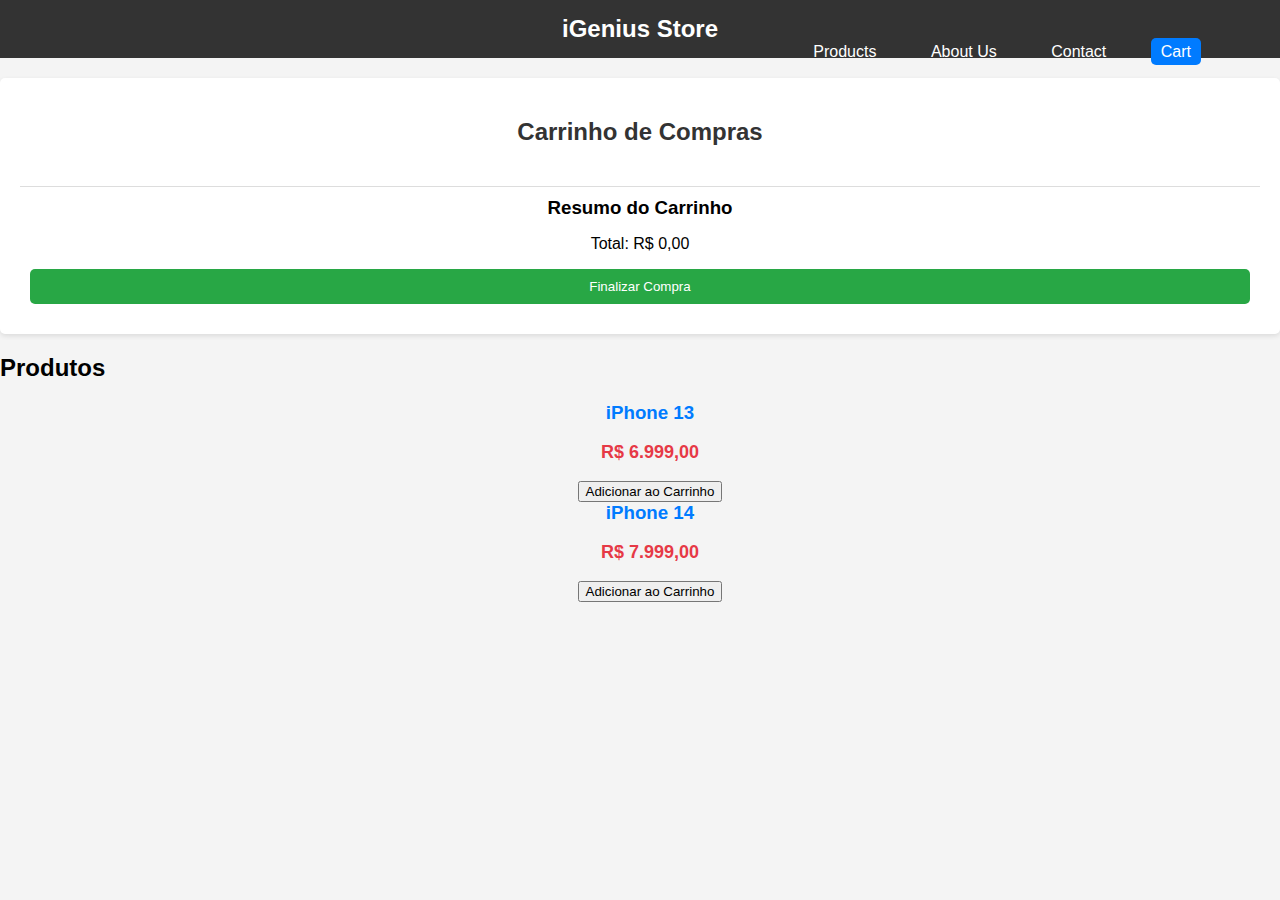
<file: carrinho.html>
<!DOCTYPE html>
<html lang="pt-br">
<head>
    <meta charset="UTF-8">
    <meta name="viewport" content="width=device-width, initial-scale=1.0">
    <meta http-equiv="X-UA-Compatible" content="IE=edge">
    <title>Carrinho de Compras</title>
    <link rel="stylesheet" href="carrinho.css">
    <style>
        /* Additional styles for responsiveness */
        .cart-container {
            padding: 20px;
        }

        .cart-item {
            display: flex;
            flex-direction: column;
            align-items: center;
            margin-bottom: 20px;
        }

        .item-details {
            text-align: center;
        }

        .cart-items {
            display: flex;
            flex-wrap: wrap;
            justify-content: center;
        }

        .cart-summary {
            text-align: center;
            margin-top: 20px;
        }

        @media (min-width: 768px) {
            .cart-item {
                flex-direction: row;
                justify-content: space-between;
                width: 100%;
                max-width: 400px;
            }

            .item-details {
                margin-left: 20px;
            }
        }
    </style>
</head>
<body>

    <!-- Cabeçalho -->
    <header>
        <div class="container">
            <div class="logo">
                <a href="#">iGenius Store</a>
            </div>
            <nav>
                <ul>
                    <li><a href="index.html">Products</a></li>
                    <li><a href="#about">About Us</a></li>
                    <li><a href="#contact">Contact</a></li>
                    <li><a href="carrinho.html" class="cart-button">Cart</a></li>
                </ul>
            </nav>
        </div>
    </header>

    <!-- Carrinho de Compras -->
    <section class="cart-container">
        <h2>Carrinho de Compras</h2>
        <div id="cart" class="cart-items">
            <!-- Cart items will be dynamically added here -->
        </div>
        <div class="cart-summary">
            <h3>Resumo do Carrinho</h3>
            <p>Total: <span id="total-price">R$ 0,00</span></p>
            <button class="checkout-button">Finalizar Compra</button>
        </div>
    </section>

    <!-- Product List -->
    <section class="product-list">
        <h2>Produtos</h2>
        <div class="product">
            <div class="item-details">
                <h3>iPhone 13</h3>
                <p class="price">R$ 6.999,00</p>
                <button class="add-to-cart">Adicionar ao Carrinho</button>
            </div>
        </div>
        <div class="product">
            <div class="item-details">
                <h3>iPhone 14</h3>
                <p class="price">R$ 7.999,00</p>
                <button class="add-to-cart">Adicionar ao Carrinho</button>
            </div>
        </div>
        <!-- Add more products as needed -->
    </section>

    <script src="carrinho.js"></script>

</body>
</html>
</file>
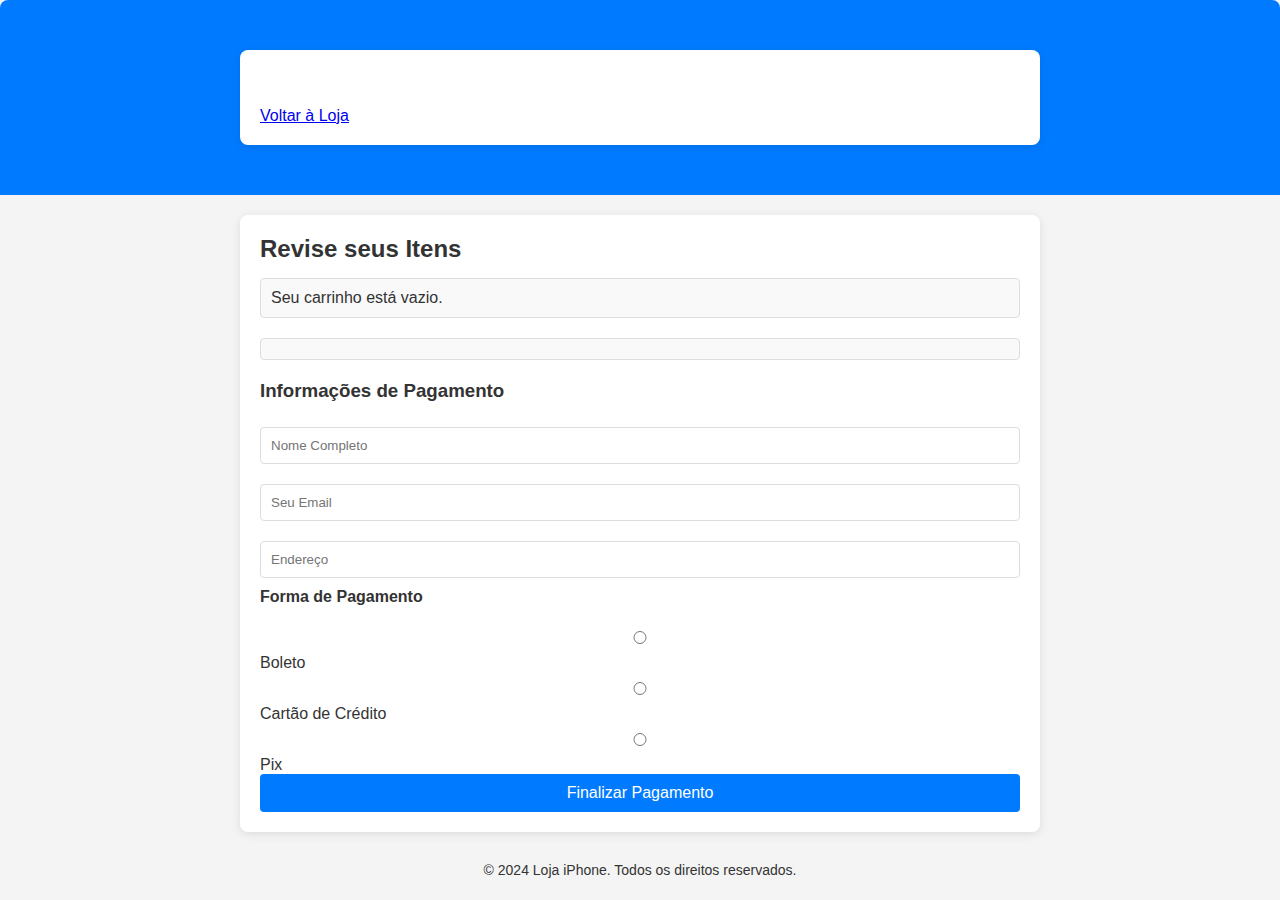
<file: checkout.html>
<!DOCTYPE html>
<html lang="pt-br">
<head>
    <meta charset="UTF-8">
    <meta name="viewport" content="width=device-width, initial-scale=1.0">
    <meta http-equiv="X-UA-Compatible" content="IE=edge">
    <title>Checkout</title>
    <link rel="stylesheet" href="checkout.css">
    <style>
        /* Responsive styles for mobile and desktop */
        body {
            font-family: 'Arial', sans-serif;
            background-color: #f4f4f4;
            color: #333;
        }

        .container {
            width: 90%;
            max-width: 800px;
            margin: 20px auto;
            padding: 20px;
            background-color: #fff;
            border-radius: 8px;
            box-shadow: 0 2px 10px rgba(0, 0, 0, 0.1);
        }

        header {
            background-color: #007bff;
            color: white;
            padding: 20px;
            border-radius: 8px 8px 0 0;
        }

        header h1 {
            text-align: center;
        }

        h2, h3, h4 {
            margin-bottom: 15px;
        }

        #checkout-items, #total-price {
            border: 1px solid #ddd;
            padding: 10px;
            margin-bottom: 20px;
            border-radius: 4px;
            background-color: #f9f9f9;
        }

        input[type="text"], input[type="email"], input[type="radio"] {
            width: 100%;
            padding: 10px;
            margin: 10px 0;
            border: 1px solid #ddd;
        }

        button {
            padding: 10px 15px;
            background-color: #007bff;
            color: white;
            border: none;
            border-radius: 4px;
            cursor: pointer;
            width: 100%;
        }

        button:hover {
            background-color: #0056b3;
        }

        footer {
            text-align: center;
            margin-top: 20px;
        }

        @media (min-width: 768px) {
            header {
                padding: 30px;
            }

            button {
                width: auto;
            }
        }
    </style>
</head>
<body>
    <header>
        <div class="container">
            <h1>Finalizar Compra</h1>
            <a href="index.html" class="btn">Voltar à Loja</a>
        </div>
    </header>

    <section id="checkout" class="container">
        <h2>Revise seus Itens</h2>
        <div id="checkout-items"></div>
        <div id="total-price"></div>
        
        <h3>Informações de Pagamento</h3>
        <form id="payment-form">
            <input type="text" id="name" placeholder="Nome Completo" required>
            <input type="email" id="email" placeholder="Seu Email" required>
            <input type="text" id="address" placeholder="Endereço" required>
            <h4>Forma de Pagamento</h4>
            <input type="radio" id="boleto" name="payment" value="boleto" required>
            <label for="boleto">Boleto</label>
            <input type="radio" id="cartao" name="payment" value="cartao" required>
            <label for="cartao">Cartão de Crédito</label>
            <input type="radio" id="pix" name="payment" value="pix" required>
            <label for="pix">Pix</label>
            <button type="submit">Finalizar Pagamento</button>
        </form>
    </section>

    <footer>
        <p>&copy; 2024 Loja iPhone. Todos os direitos reservados.</p>
    </footer>

    <script src="checkout.js"></script>
</body>
</html>
</file>
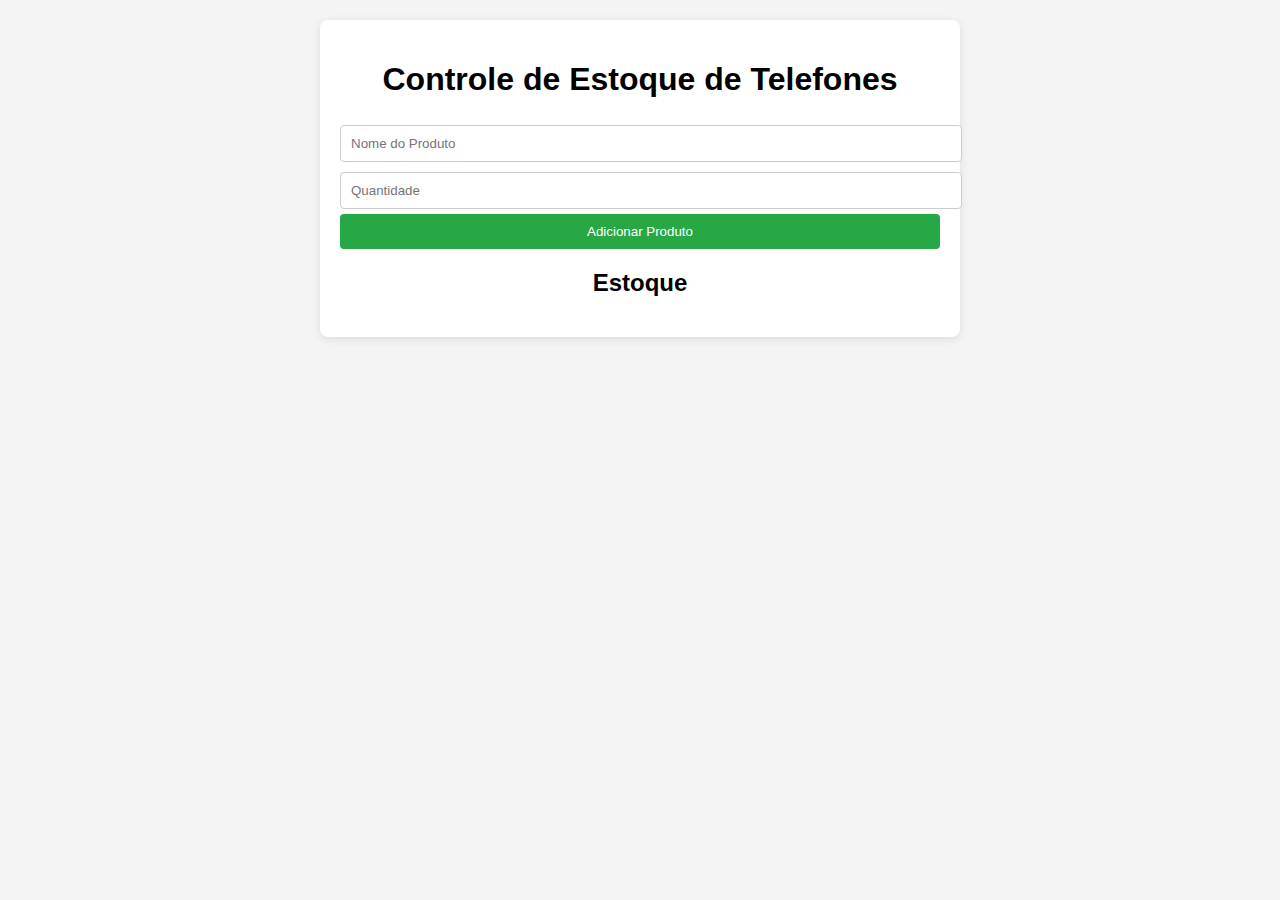
<file: estoque.html>
<!DOCTYPE html>
<html lang="pt-BR">
<head>
    <meta charset="UTF-8">
    <meta name="viewport" content="width=device-width, initial-scale=1.0">
    <title>Controle de Estoque</title>
    <link rel="stylesheet" href="estoque.css">
    <style>
        body {
            font-family: Arial, sans-serif;
            background-color: #f4f4f4;
            margin: 0;
            padding: 20px;
        }

        .container {
            max-width: 90%; /* Adjusted for better responsiveness */
            width: 600px; /* Set a max width for larger screens */
            margin: auto;
            background: white;
            padding: 20px;
            border-radius: 8px;
            box-shadow: 0 2px 10px rgba(0, 0, 0, 0.1);
        }

        h1, h2 {
            text-align: center;
        }

        form {
            display: flex;
            flex-direction: column; /* Stack elements vertically on smaller screens */
            align-items: stretch; /* Ensure inputs and buttons take full width */
        }

        input {
            padding: 10px;
            margin: 5px 0; /* Adjusted margin for better spacing */
            border: 1px solid #ccc;
            border-radius: 4px;
            width: 100%; /* Ensure inputs take full width */
        }

        button {
            padding: 10px;
            background-color: #28a745;
            color: white;
            border: none;
            border-radius: 4px;
            cursor: pointer;
            width: 100%; /* Ensure button takes full width */
        }

        button:hover {
            background-color: #218838;
        }

        ul {
            list-style-type: none;
            padding: 0;
        }

        li {
            display: flex;
            justify-content: space-between;
            padding: 10px;
            border-bottom: 1px solid #ccc;
        }
    </style>
</head>
<body>
    <div class="container">
        <h1>Controle de Estoque de Telefones</h1>
        <form id="product-form">
            <input type="text" id="product-name" placeholder="Nome do Produto" required>
            <input type="number" id="product-quantity" placeholder="Quantidade" required min="1">
            <button type="submit">Adicionar Produto</button>
        </form>
        <h2>Estoque</h2>
        <ul id="product-list"></ul>
    </div>
    <script src="eoqu.js"></script>
</body>
</html>
</file>
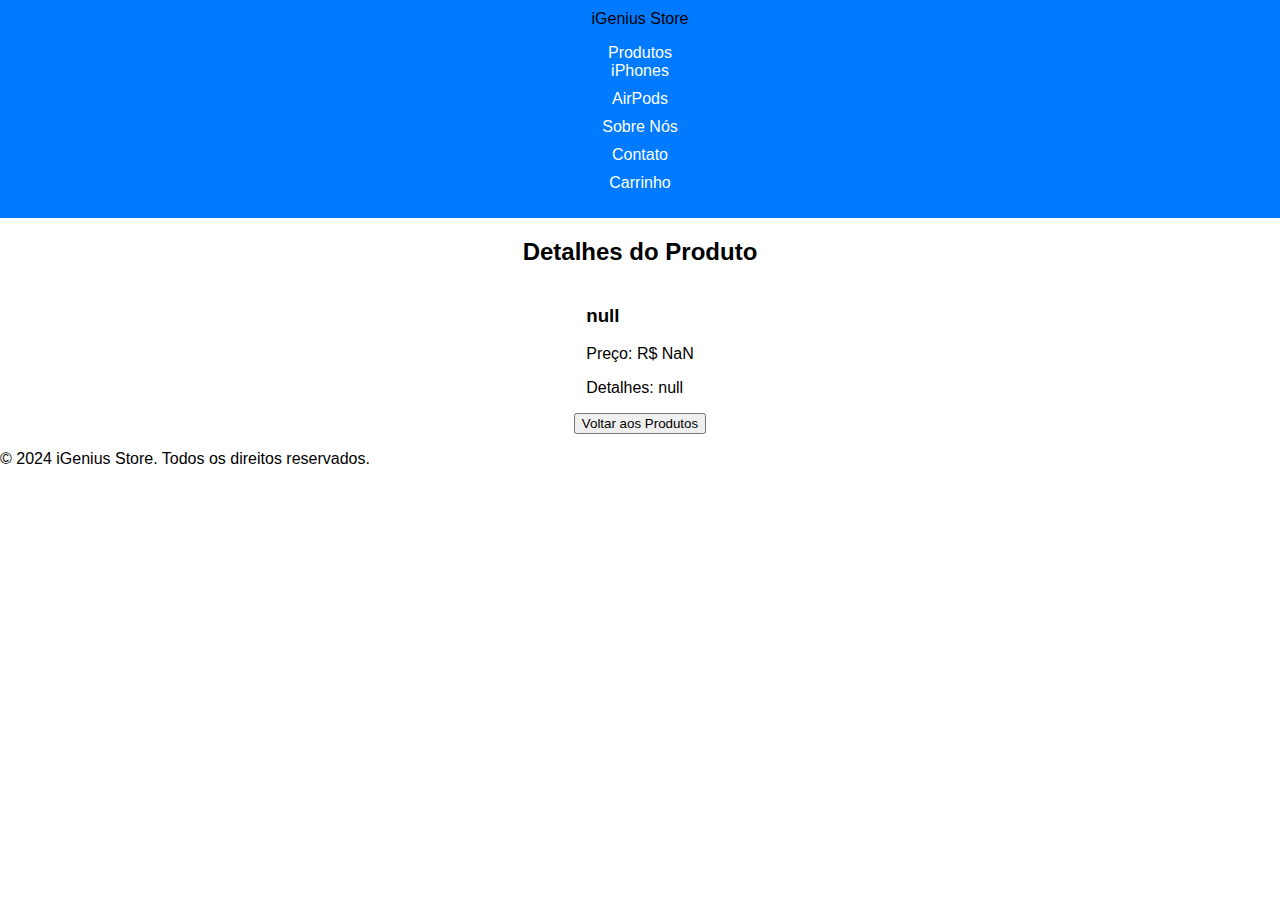
<file: product.html>
<!DOCTYPE html>
<html lang="pt-br">
<head>
    <meta charset="UTF-8">
    <meta name="viewport" content="width=device-width, initial-scale=1.0">
    <title>Detalhes do Produto</title>
    <link rel="stylesheet" href="styles.css">
</head>
<body>

    <!-- Cabeçalho -->
    <header>
        <div class="container">
            <div class="logo">
                iGenius Store
            </div>
            <nav>
                <ul>
                    <li><a href="#products">Produtos</a>
                        <ul class="dropdown">
                            <li><a href="#iphones">iPhones</a></li>
                            <li><a href="#airpods">AirPods</a></li>
                        </ul>
                    </li>
                    <li><a href="#about">Sobre Nós</a></li>
                    <li><a href="#contact">Contato</a></li>
                    <li><a href="carrinho.html" class="cart-button">Carrinho</a></li>
                </ul>
            </nav>
        </div>
    </header>

    <section class="container">
        <h2>Detalhes do Produto</h2>
        <div id="product-details"></div>
        <button onclick="location.href='index.html'">Voltar aos Produtos</button>
    </section>

    <footer>
        <p>&copy; 2024 iGenius Store. Todos os direitos reservados.</p>
    </footer>

    <script>
        // Função para obter os parâmetros da URL
        function getQueryParameter(name) {
            const urlParams = new URLSearchParams(window.location.search);
            return urlParams.get(name);
        }

        // Preencher detalhes do produto na página
        document.addEventListener('DOMContentLoaded', () => {
            const product = getQueryParameter('product');
            const price = getQueryParameter('price');
            const details = getQueryParameter('details');

            const productDetailsContainer = document.getElementById('product-details');
            productDetailsContainer.innerHTML = `
                <h3>${product}</h3>
                <p>Preço: R$ ${parseFloat(price).toFixed(2)}</p>
                <p>Detalhes: ${details}</p>
            `;
        });
    </script>

</body>
</html>
</file>
<file: carrinho.css>
/* General Styles */
body {
    font-family: Arial, sans-serif;
    background-color: #f4f4f4;
    margin: 0;
    padding: 0;
}

.container {
    width: 90%;
    margin: auto;
}

/* Header Styles */
header {
    background: #333;
    color: #fff;
    padding: 15px 0;
    text-align: center;
}

header .logo {
    font-size: 24px;
    font-weight: bold;
}

header .logo a {
    color: #fff;
    text-decoration: none;
}

nav {
    float: right;
}

nav ul {
    list-style: none;
    padding: 0;
    margin: 0;
}

nav ul li {
    display: inline;
    margin: 0 15px;
}

nav ul li a {
    color: #fff;
    text-decoration: none;
    padding: 5px 10px;
    transition: background 0.3s;
}

nav ul li a:hover {
    background: #555;
    border-radius: 5px;
}

.cart-button {
    background: #007bff;
    padding: 5px 10px;
    border-radius: 5px;
    color: white;
    text-decoration: none;
}

.cart-button:hover {
    background: #0056b3;
}

/* Cart Container */
.cart-container {
    background: white;
    padding: 20px;
    border-radius: 5px;
    box-shadow: 0 2px 5px rgba(0, 0, 0, 0.1);
    margin-top: 20px;
}

.cart-container h2 {
    margin-bottom: 20px;
    color: #333;
    text-align: center;
}

.cart-items {
    margin-bottom: 20px;
}

.cart-item {
    display: flex;
    align-items: center;
    border: 1px solid #ddd;
    border-radius: 5px;
    padding: 10px;
    margin-bottom: 15px;
    background-color: #f9f9f9;
    transition: background-color 0.3s ease;
}

.cart-item:hover {
    background-color: #f1f1f1;
}

.cart-item img {
    width: 100px;
    height: auto;
    margin-right: 20px;
}

.item-details {
    flex-grow: 1;
}

.item-details h3 {
    margin: 0;
    color: #007bff;
}

.price {
    font-size: 18px;
    color: #e63946;
    font-weight: bold;
}

.quantity {
    width: 50px;
    margin-left: 10px;
}

.remove-item {
    background: #ff4d4d;
    color: white;
    border: none;
    padding: 5px 10px;
    border-radius: 5px;
    cursor: pointer;
    transition: background-color 0.3s ease, transform 0.2s ease;
}

.remove-item:hover {
    background: #ff1a1a;
}

.remove-item:active {
    transform: scale(0.95);
}

/* Cart Summary */
.cart-summary {
    margin-top: 20px;
    padding: 10px;
    border-top: 1px solid #ddd;
}

.cart-summary h3 {
    margin: 0;
    text-align: center;
}

.checkout-button {
    background: #28a745;
    color: white;
    border: none;
    padding: 10px;
    border-radius: 5px;
    cursor: pointer;
    width: 100%;
    transition: background-color 0.3s ease, transform 0.2s ease;
}

.checkout-button:hover {
    background: #218838;
}

.checkout-button:active {
    transform: scale(0.95);
}

/* Responsive Styles */
@media (max-width: 768px) {
    .container {
        width: 95%;
    }

    nav {
        float: none;
        text-align: center;
    }

    nav ul {
        display: flex;
        flex-direction: column;
    }

    nav ul li {
        margin: 10px 0;
    }

    .cart-item {
        flex-direction: column;
        align-items: flex-start;
    }

    .cart-item img {
        margin-bottom: 10px;
    }
}

@media (max-width: 576px) {
    .cart-item img {
        width: 80px;
    }

    .price {
        font-size: 16px;
    }

    .checkout-button {
        padding: 8px;
    }
}
</file>
<file: checkout.css>
* {
    margin: 0;
    padding: 0;
    box-sizing: border-box;
}

body {
    font-family: 'Arial', sans-serif;
    background-color: #f4f4f4;
    color: #333;
}

.container {
    width: 90%;
    max-width: 800px;
    margin: 20px auto;
    padding: 20px;
    background-color: #fff;
    border-radius: 8px;
    box-shadow: 0 2px 10px rgba(0, 0, 0, 0.1);
}

header {
    background-color: #007bff;
    color: white;
    padding: 20px;
    border-radius: 8px 8px 0 0;
}

header h1 {
    text-align: center;
}

h2, h3, h4 {
    margin-bottom: 15px;
}

#checkout-items, #total-price {
    border: 1px solid #ddd;
    padding: 10px;
    margin-bottom: 20px;
    border-radius: 4px;
    background-color: #f9f9f9;
}

input[type="text"], input[type="email"], input[type="radio"] {
    width: 100%;
    padding: 10px;
    margin: 10px 0;
    border: 1px solid #ddd;
    border-radius: 4px;
}

input[type="radio"] {
    width: auto; /* Ajusta o tamanho dos inputs de radio */
    margin: 0 5px 0 0; /* Margem para o radio */
}

button[type="submit"] {
    background-color: #007bff;
    color: white;
    padding: 10px;
    border: none;
    border-radius: 4px;
    cursor: pointer;
    width: 100%;
    font-size: 16px;
    transition: background-color 0.3s;
}

button[type="submit"]:hover {
    background-color: #0056b3;
}

footer {
    text-align: center;
    padding: 10px;
    margin-top: 20px;
}

footer p {
    font-size: 14px;
}

/* Responsive Styles */
@media (max-width: 768px) {
    .container {
        padding: 10px;
    }

    header {
        padding: 15px;
    }

    button[type="submit"] {
        padding: 15px;
        font-size: 18px;
    }

    h2, h3, h4 {
        margin-bottom: 10px;
    }

    footer p {
        font-size: 12px;
    }
}
</file>
<file: estoque.css>
body {
    font-family: Arial, sans-serif;
    background-color: #f4f4f4;
    margin: 0;
    padding: 20px;
}

.container {
    max-width: 90%; /* Adjusted for better responsiveness */
    width: 600px; /* Set a max width for larger screens */
    margin: auto;
    background: white;
    padding: 20px;
    border-radius: 8px;
    box-shadow: 0 2px 10px rgba(0, 0, 0, 0.1);
}

h1, h2 {
    text-align: center;
}

form {
    display: flex;
    flex-direction: column; /* Stack elements vertically on smaller screens */
    align-items: stretch; /* Ensure inputs and buttons take full width */
}

input {
    padding: 10px;
    margin: 5px 0; /* Adjusted margin for better spacing */
    border: 1px solid #ccc;
    border-radius: 4px;
    width: 100%; /* Ensure inputs take full width */
}

button {
    padding: 10px;
    background-color: #28a745;
    color: white;
    border: none;
    border-radius: 4px;
    cursor: pointer;
    width: 100%; /* Ensure button takes full width */
}

button:hover {
    background-color: #218838;
}

ul {
    list-style-type: none;
    padding: 0;
}

li {
    display: flex;
    justify-content: space-between;
    padding: 10px;
    border-bottom: 1px solid #ccc;
}

.remove-btn {
    background-color: #dc3545;
    color: white;
    border: none;
    border-radius: 4px;
    cursor: pointer;
    padding: 5px 10px; /* Added padding for better touch targets */
}

.remove-btn:hover {
    background-color: #c82333;
}
</file>
<file: styles.css>
/* styles.css */
body {
    font-family: Arial, sans-serif;
    margin: 0;
    padding: 0;
}

header {
    background-color: #007bff;
    padding: 10px 0;
}

.container {
    display: flex;
    flex-direction: column;
    align-items: center;
    max-width: 100%;
    margin: 0 auto;
    padding: 0 10px;
}

.logo a {
    font-size: 24px;
    font-weight: bold;
    color: white;
    text-decoration: none;
}

nav ul {
    list-style: none;
    display: flex;
    flex-direction: column;
    align-items: center;
    gap: 10px;
    padding: 0;
}

nav ul li a {
    text-decoration: none;
    color: white;
}

.search-bar {
    display: flex;
    flex-direction: column;
    align-items: center;
    margin-top: 10px;
}

.search-bar input {
    padding: 5px;
    border: 1px solid #ccc;
    border-radius: 4px;
    width: 100%;
    max-width: 300px;
}

.search-bar button {
    padding: 5px 10px;
    margin-top: 5px;
    background-color: #0056b3;
    color: white;
    border: none;
    border-radius: 4px;
    cursor: pointer;
    width: 100%;
    max-width: 300px;
}

.search-bar button:hover {
    background-color: #004494;
}

.hero {
    text-align: center;
}

.banner-image {
    width: 100%;
    height: auto;
}

.product-grid {
    display: grid;
    grid-template-columns: 1fr;
    gap: 20px;
    padding: 20px;
}

.product-card {
    border: 1px solid #ccc;
    border-radius: 8px;
    padding: 10px;
    text-align: center;
}

.product-card img {
    max-width: 100%;
    border-radius: 8px;
}

.price {
    font-size: 18px;
    font-weight: bold;
    color: #e63946;
}

.view-product-button {
    display: inline-block;
    padding: 10px 20px;
    margin-top: 10px;
    background-color: #28a745;
    color: white;
    text-decoration: none;
    border-radius: 5px;
    transition: background-color 0.3s ease;
}

.view-product-button:hover {
    background-color: #218838;
}

@media (min-width: 480px) {
    .product-grid {
        grid-template-columns: repeat(auto-fill, minmax(200px, 1fr));
    }
}
</file>
